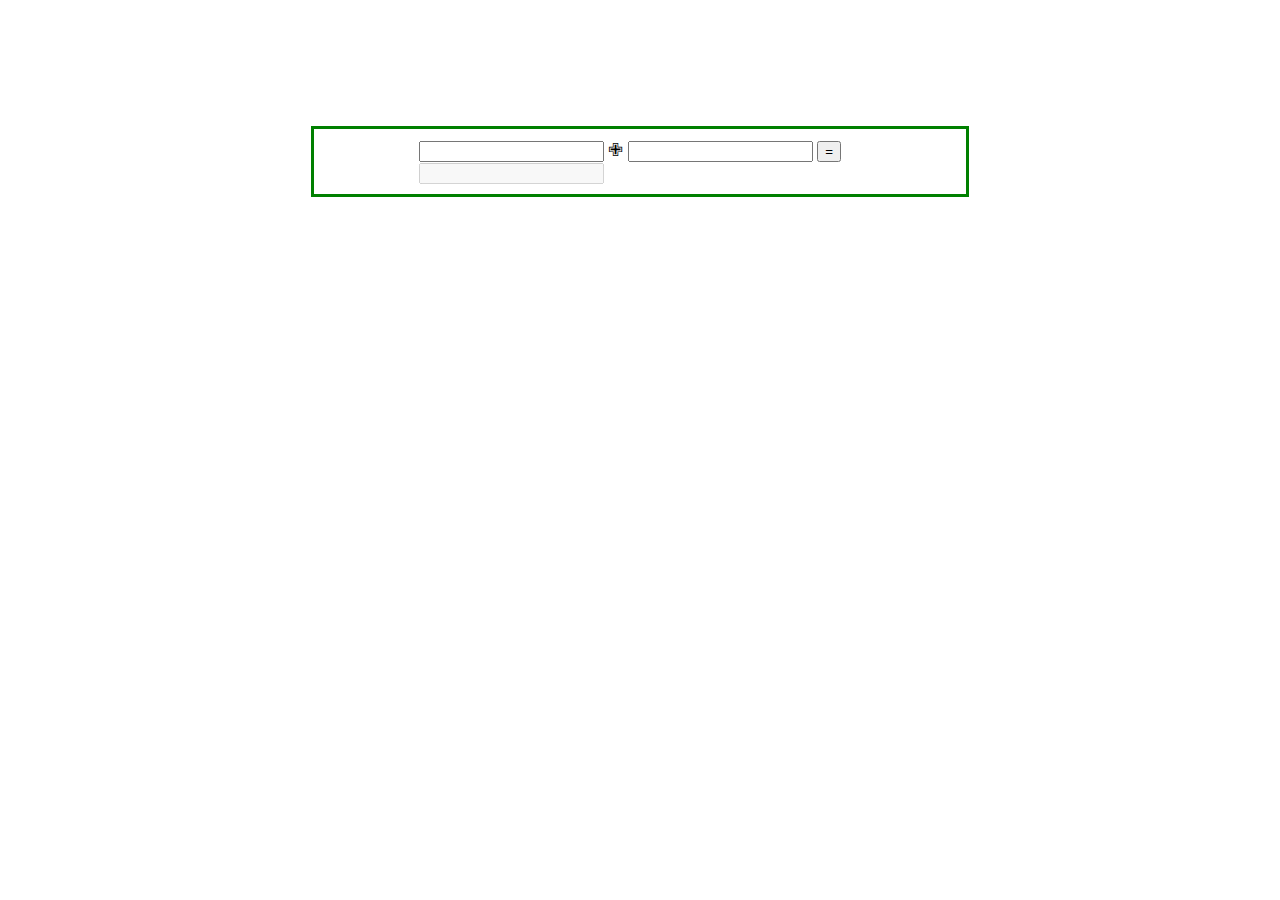
<file: public/add2numbers.html>
<!DOCTYPE html>
<html>
<head>
    <meta charset="utf-8" />
    <meta http-equiv="X-UA-Compatible" content="IE=edge">
    <title>Page Title</title>
    <meta name="viewport" content="width=device-width, initial-scale=1">
    <link rel="stylesheet" type="text/css" media="screen" href="./css/add2numbers.css" />
    
</head>
<body>
    <div class="container">
        <div class="tengah">
            <div class="item">
                <input type="text" id="n1"/>
                &#10009;
                <input type="text" id="n2" />
                <button onclick="hrd()"> = </button>
                <input type="text" disabled id="hasil" />
            </div>            
        </div>        
    </div>
</body>
<script src="./js/add2numbers.js"></script>
</html>
</file>
<file: public/css/add2numbers.css>
body {
    font-size: large;
    }
  .container{
      display: grid | inline-grid;
  }
  .tengah{
    margin: auto;
    margin-top: 10%;
    width: 50%;
    border: 3px solid green;
    padding: 10px;
  }

  .item{
      margin-left: 15%;
  }
</file>
